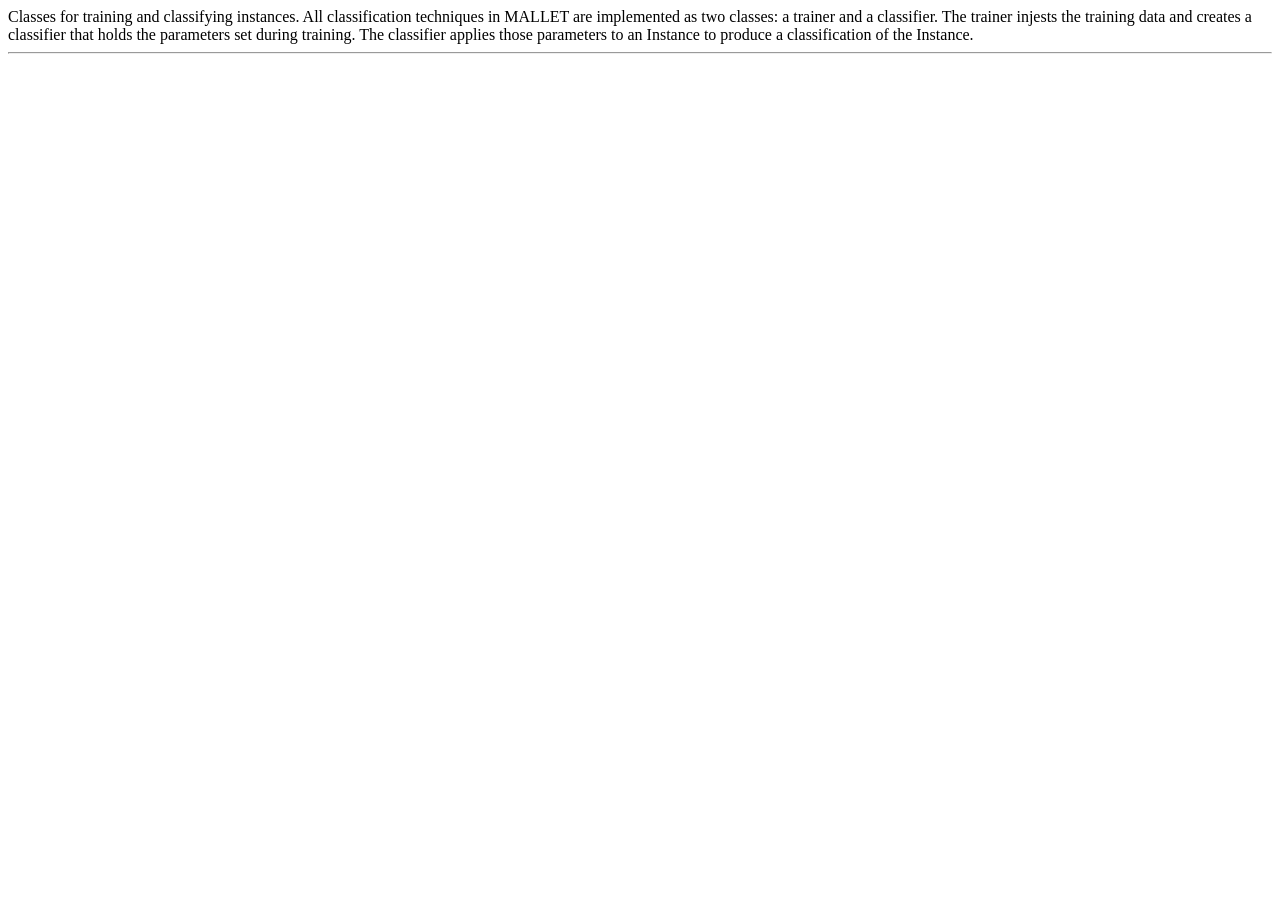
<file: mallet/classify/package.html>
<!DOCTYPE HTML PUBLIC "-//W3C//DTD HTML 4.01 Transitional//EN">
<html>
  <body>

Classes for training and classifying instances.

 All classification techniques in MALLET are implemented as two classes:
 a trainer and a classifier.  The trainer injests the training data
 and creates a classifier that holds the parameters set during training.
 The classifier applies those parameters to an Instance to produce
 a classification of the Instance.

    <hr>
    <address><a href="mailto:mccallum@cs.umass.edu"></a></address>
  </body>
</html>
</file>
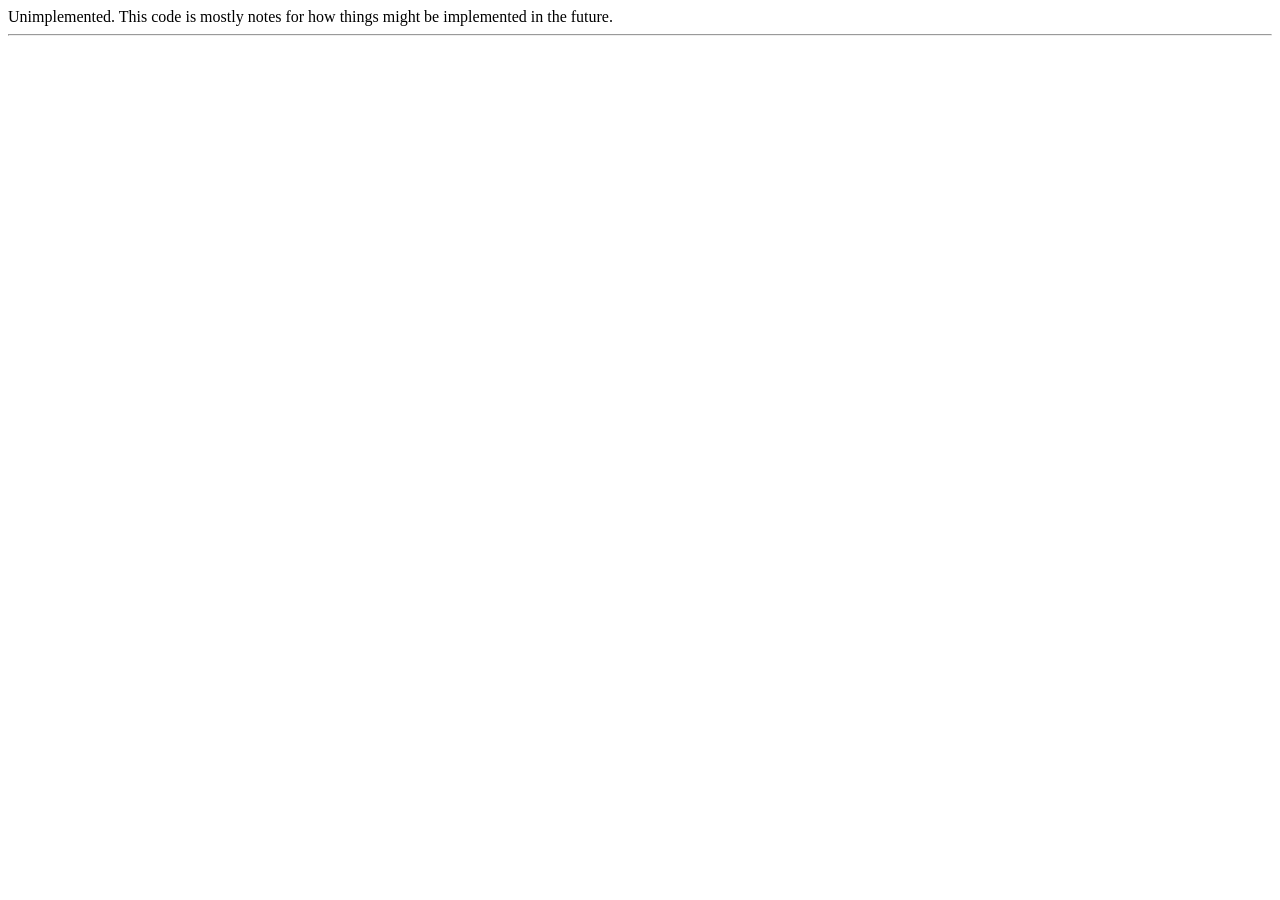
<file: mallet/extract/package.html>
<!DOCTYPE HTML PUBLIC "-//W3C//DTD HTML 4.01 Transitional//EN">
<html>
  <body>

   Unimplemented.  This code is mostly
    notes for how things might be implemented in the future.

    <hr>
    <address><a href="mailto:mccallum@cs.umass.edu"></a></address>
  </body>
</html>
</file>
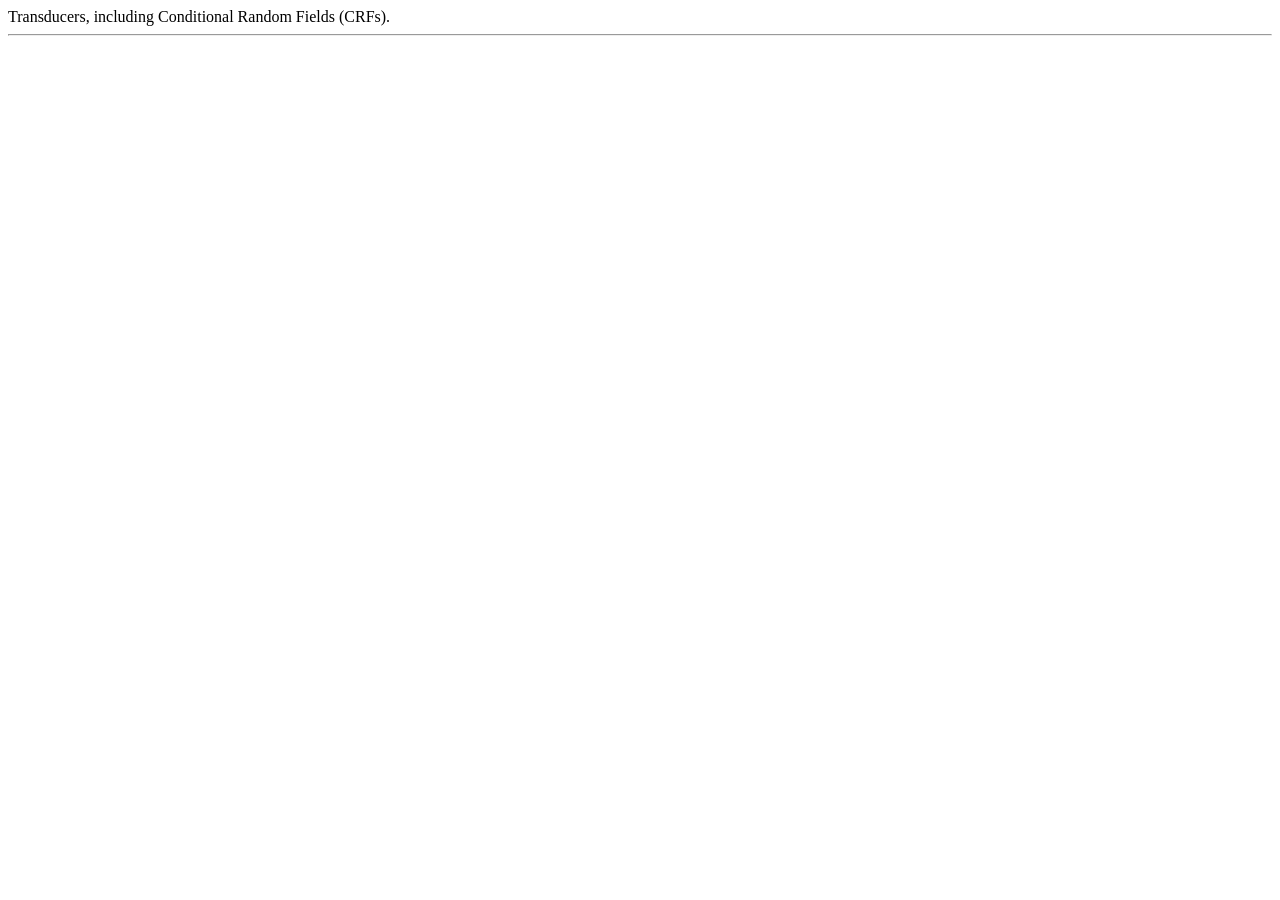
<file: mallet/fst/package.html>
<!DOCTYPE HTML PUBLIC "-//W3C//DTD HTML 4.01 Transitional//EN">
<html>
  <body>

Transducers, including Conditional Random Fields (CRFs).

    <hr>
    <address><a href="mailto:mccallum@cs.umass.edu"></a></address>
  </body>
</html>
</file>
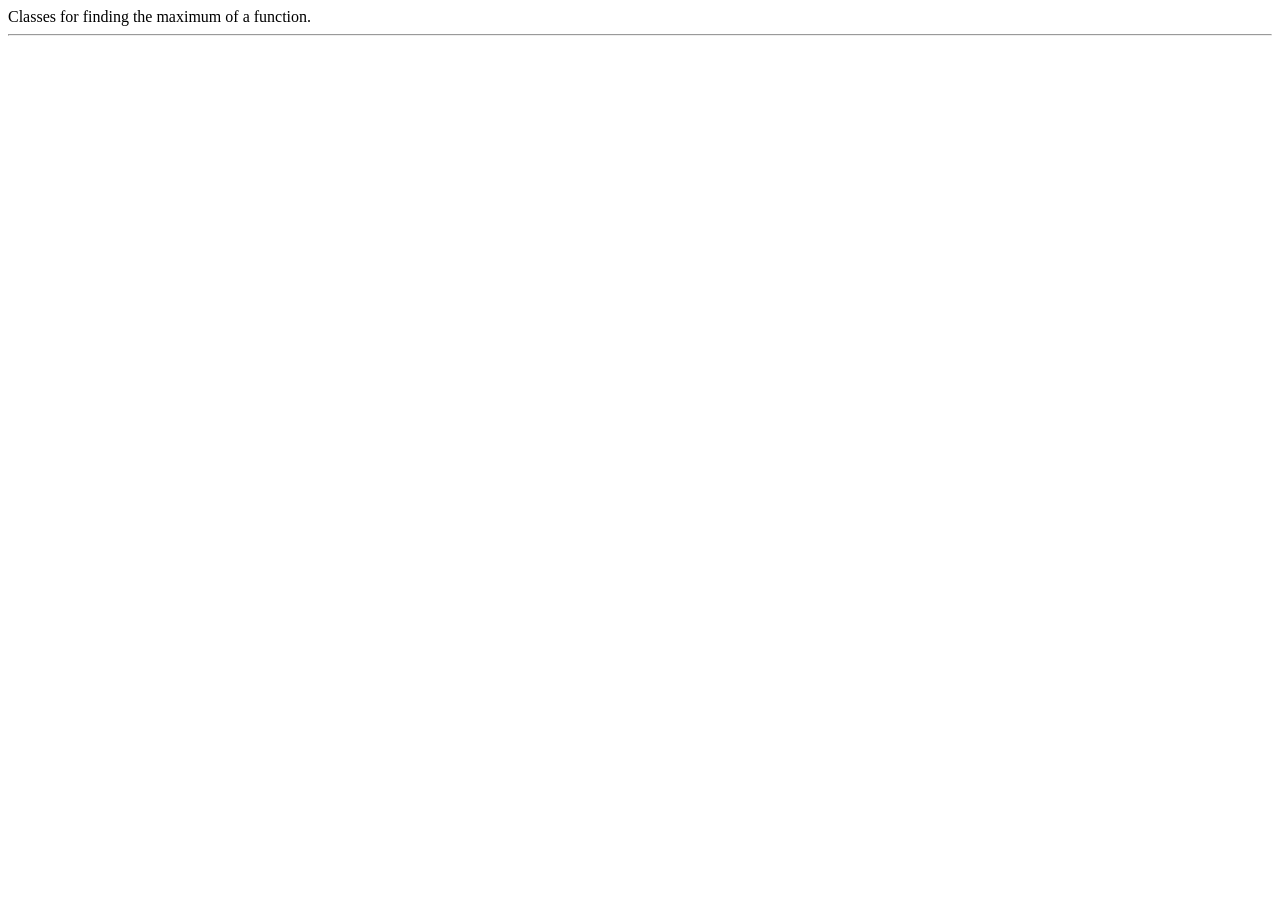
<file: mallet/optimize/package.html>
<!DOCTYPE HTML PUBLIC "-//W3C//DTD HTML 4.01 Transitional//EN">
<html>
  <body>

   Classes for finding the maximum of a function.

    <hr>
    <address><a href="mailto:mccallum@cs.umass.edu"></a></address>
  </body>
</html>
</file>
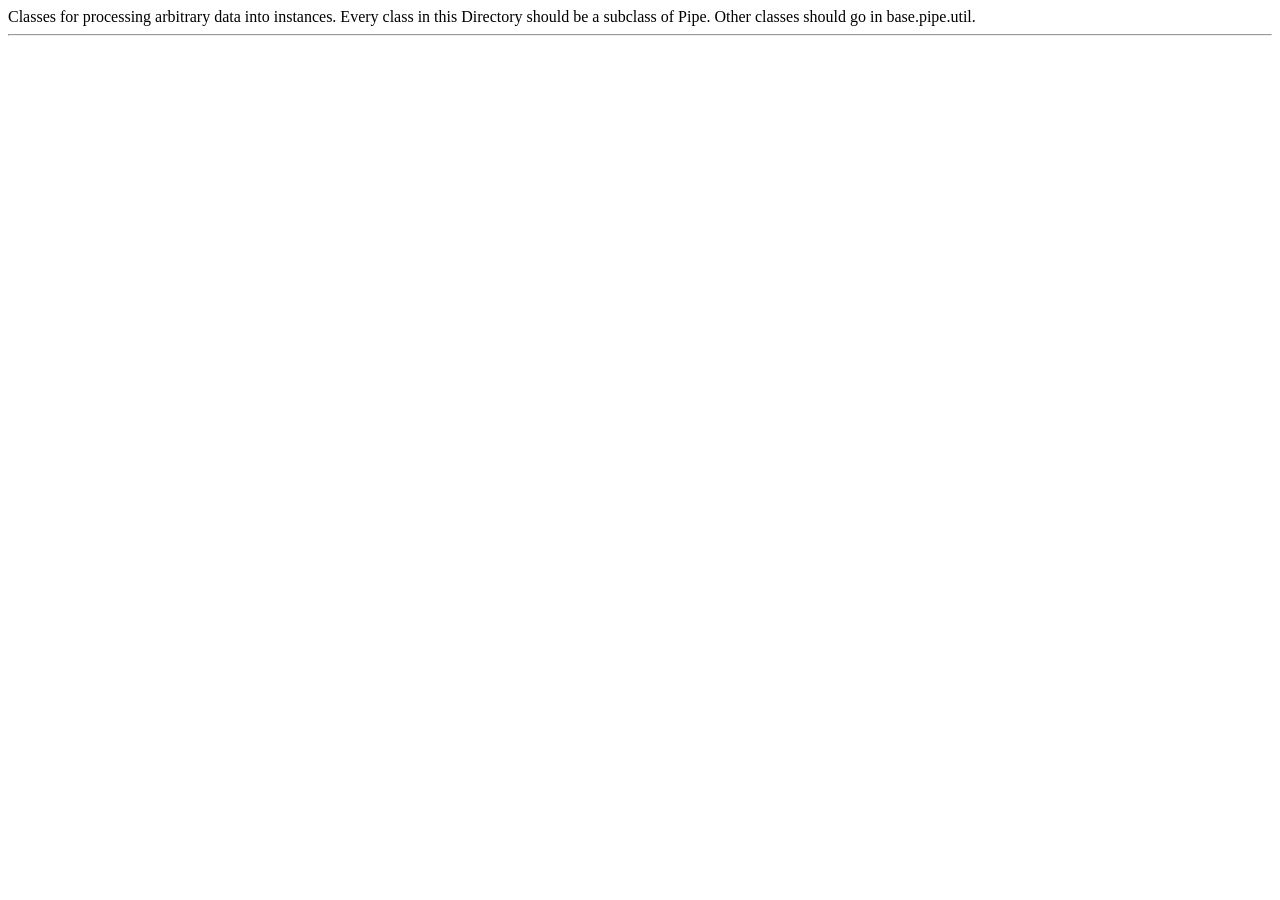
<file: mallet/pipe/package.html>
<!DOCTYPE HTML PUBLIC "-//W3C//DTD HTML 4.01 Transitional//EN">
<html>
  <body>

Classes for processing arbitrary data into instances.

Every class in this Directory should be a subclass of Pipe.  Other classes should
go in base.pipe.util.

    <hr>
    <address><a href="mailto:mccallum@cs.umass.edu"></a></address>
  </body>
</html>
</file>
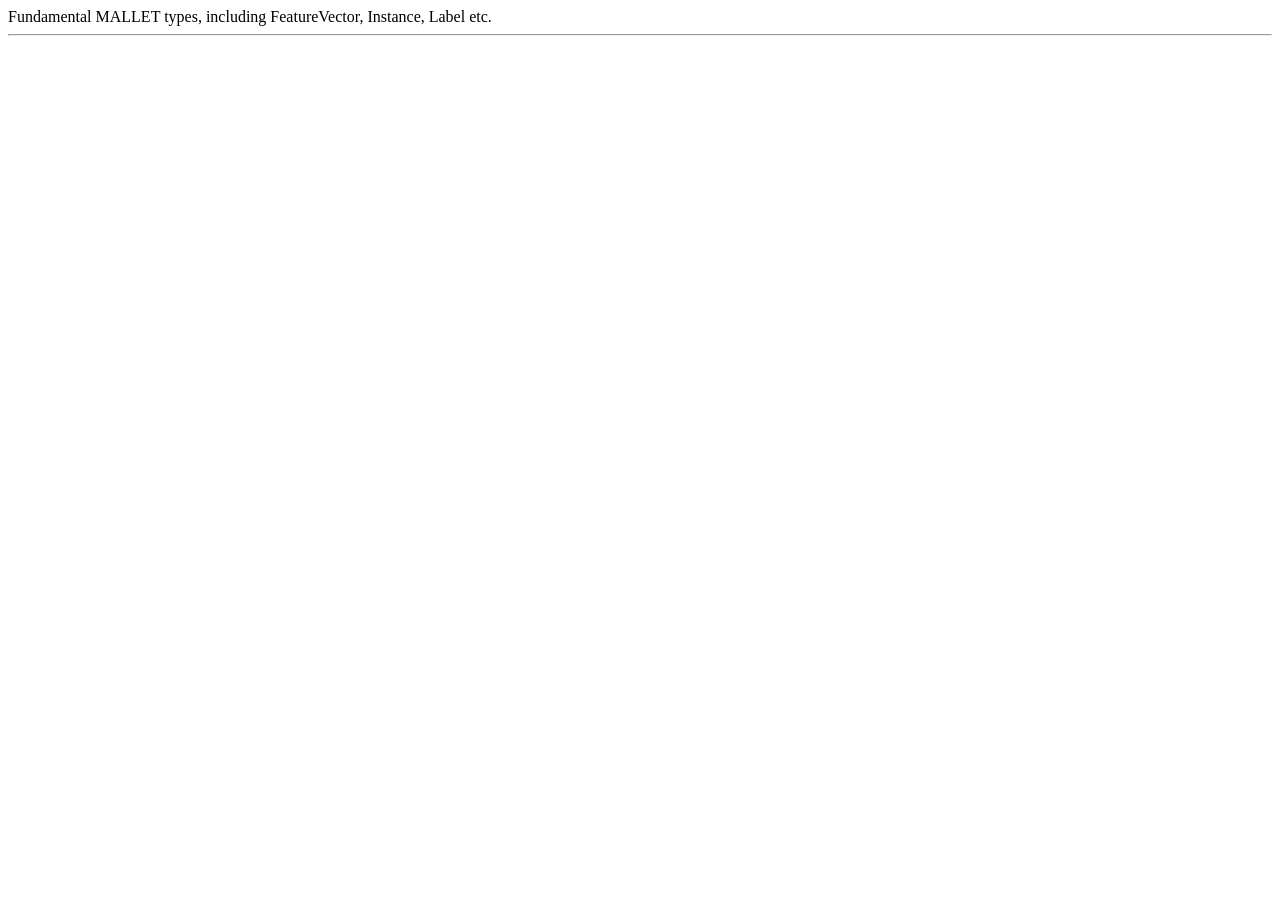
<file: mallet/types/package.html>
<!DOCTYPE HTML PUBLIC "-//W3C//DTD HTML 4.01 Transitional//EN">
<html>
  <body>

   Fundamental MALLET types, including FeatureVector, Instance, Label  etc.

    <hr>
    <address><a href="mailto:mccallum@cs.umass.edu"></a></address>
  </body>
</html>
</file>
